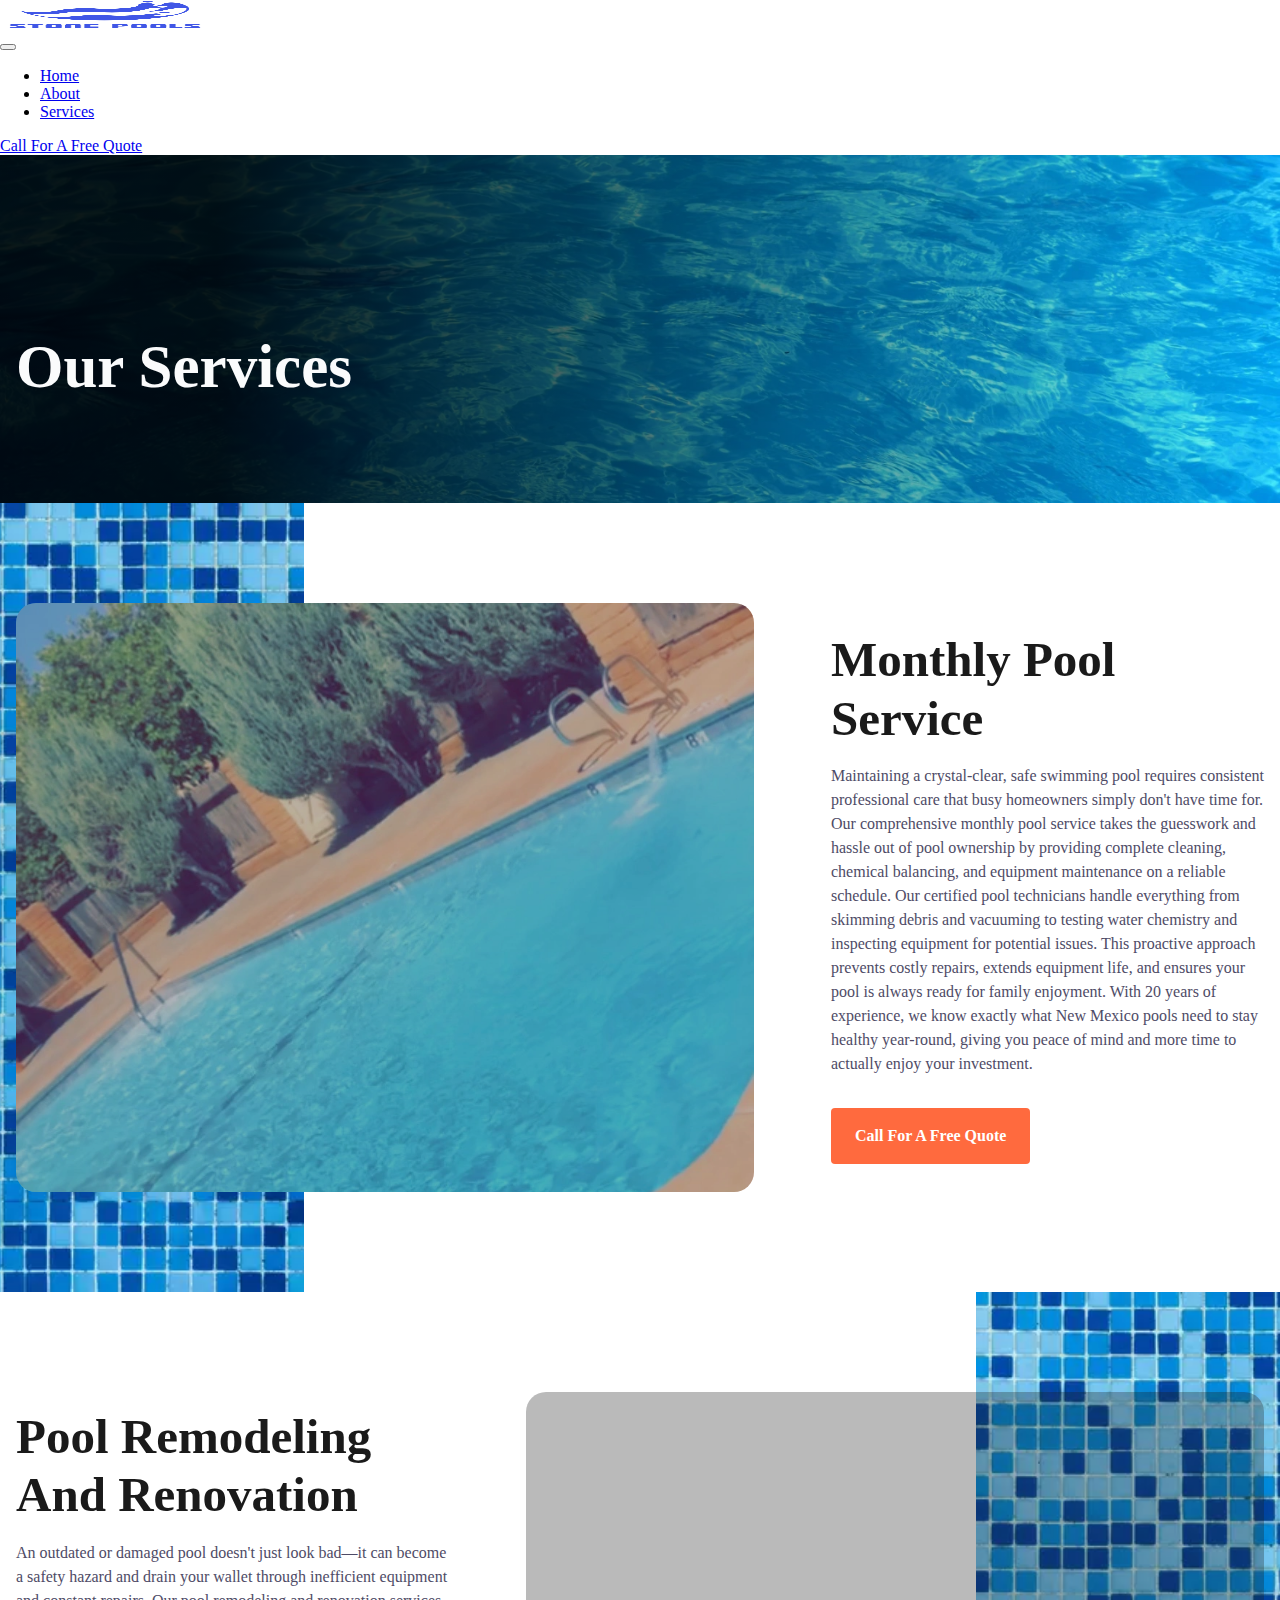
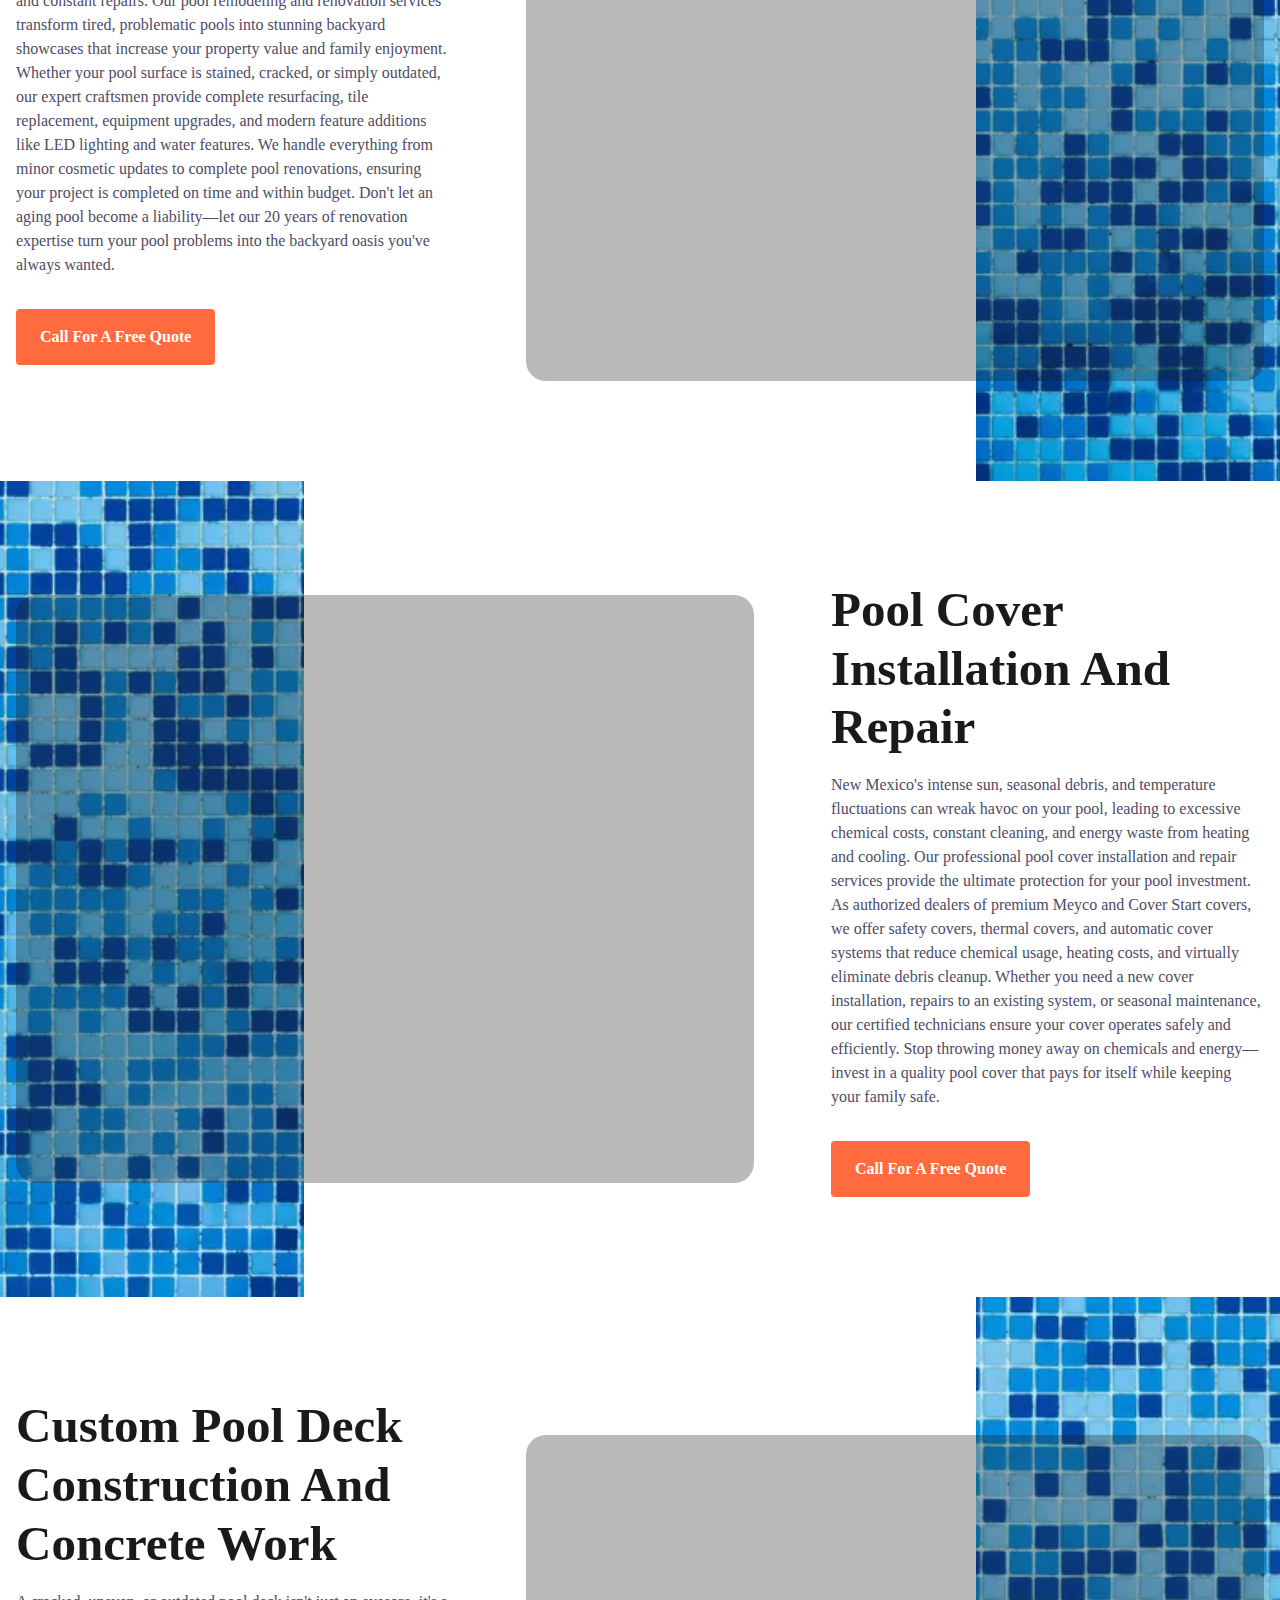
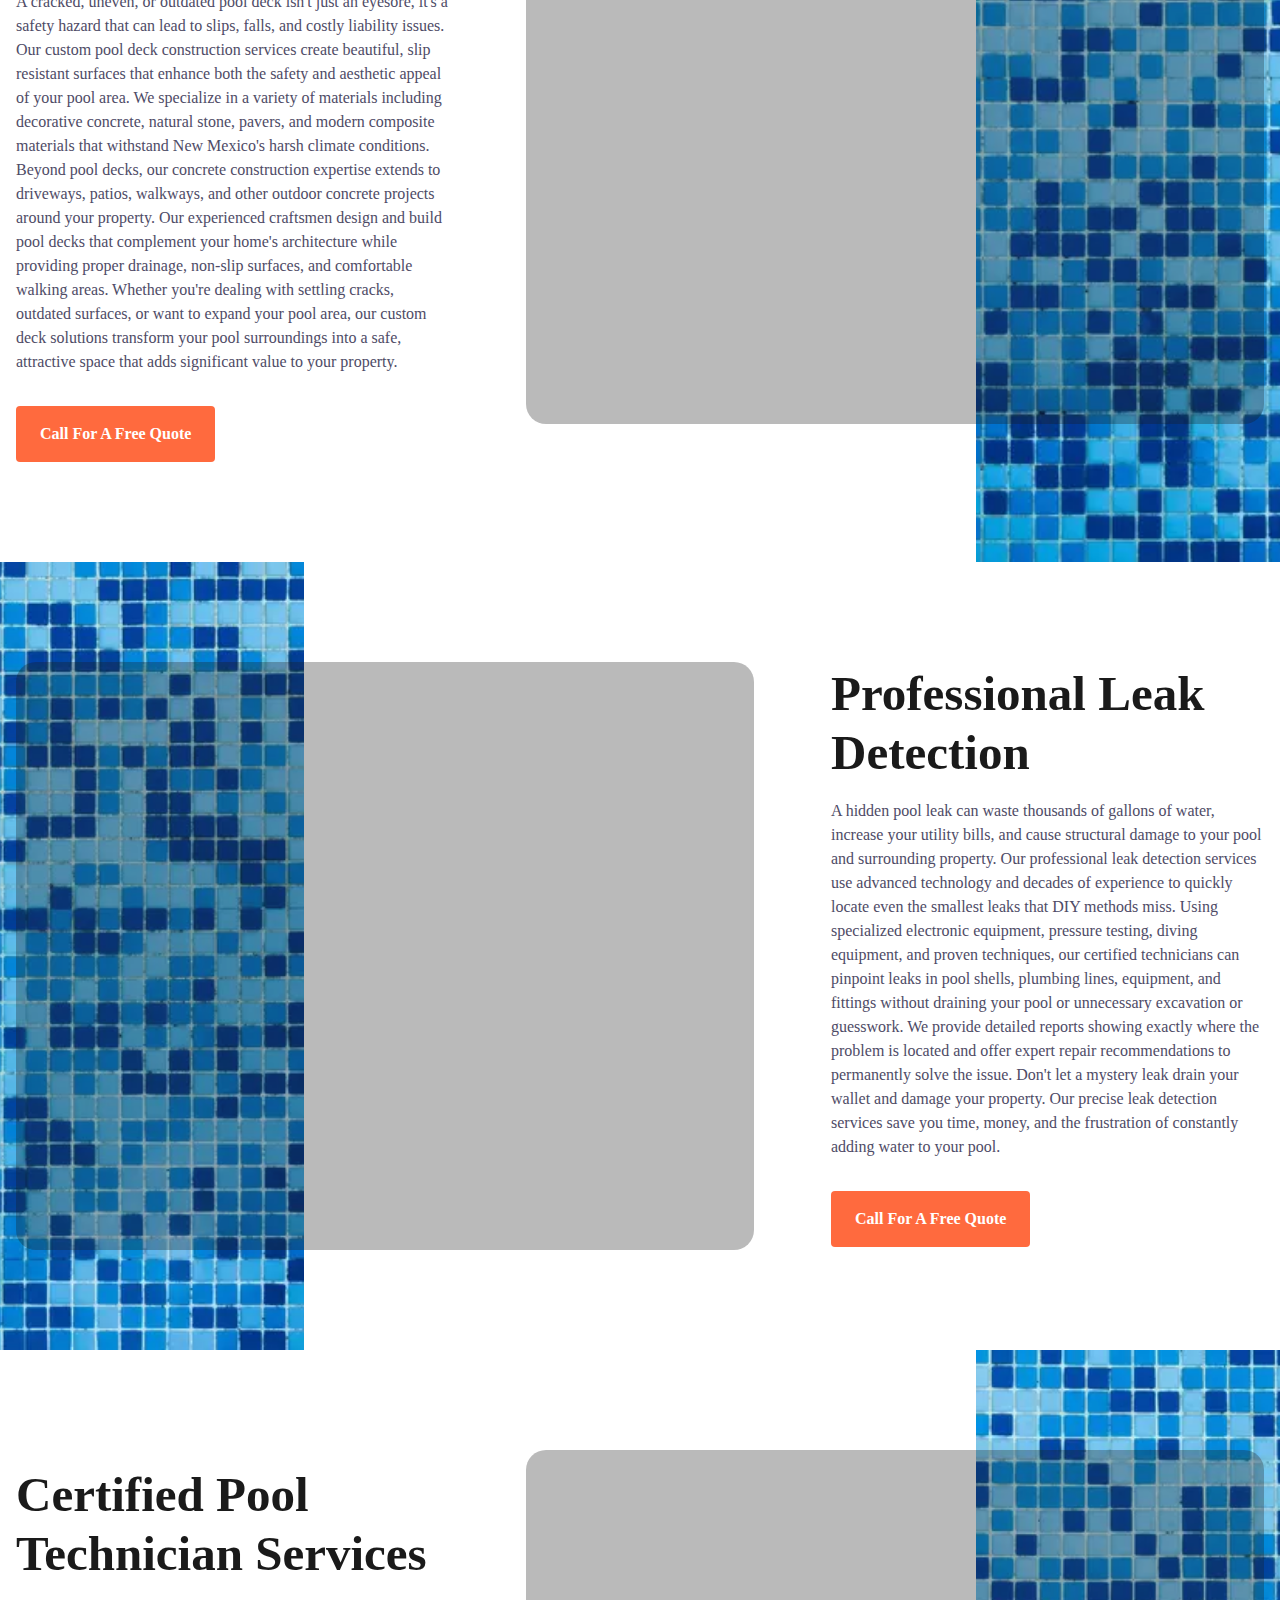
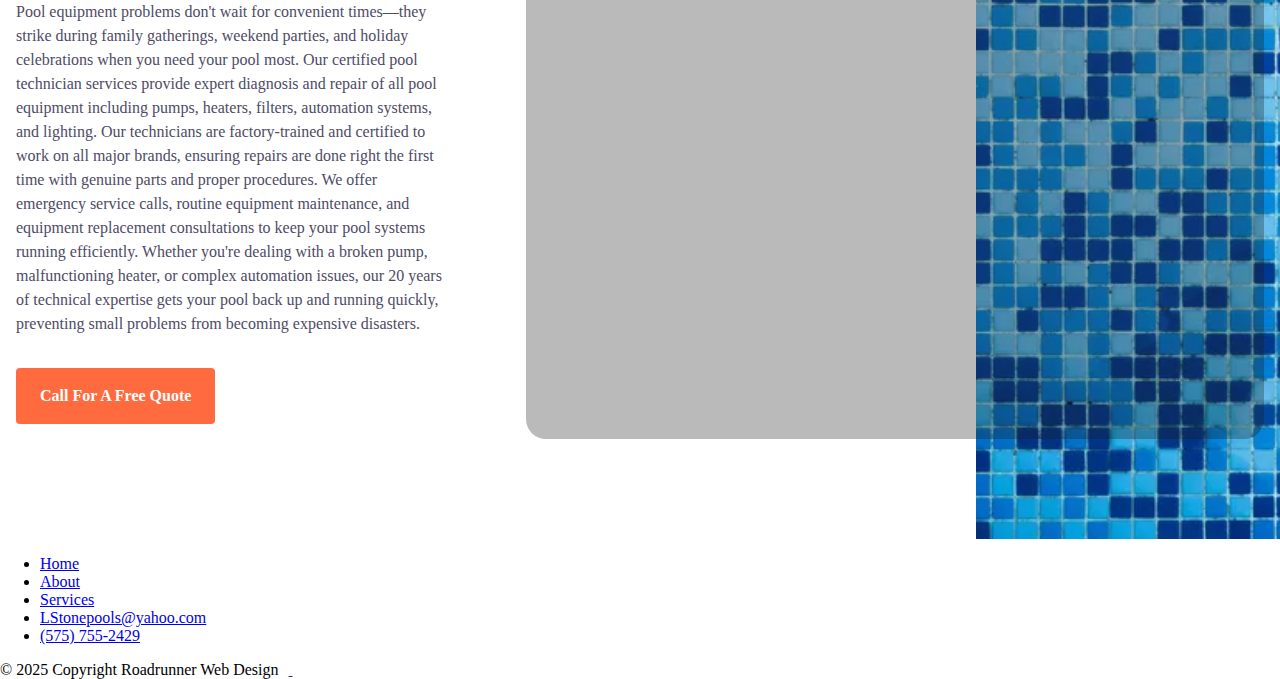
<file: services.html>
<!DOCTYPE html>
<html lang="en">
<head>
    <meta charset="utf-8">
    <meta name="viewport" content="width=device-width, initial-scale=1">
    <meta name="description" content="Professional pool services in New Mexico: monthly cleaning, remodeling, cover installation, deck construction, leak detection & equipment repair. 20 years experience. Call 575-755-2429 for free quote.">
    <title>Stone Pools</title>
    <link rel="stylesheet" type="text/css" href="css/services.css">
    <link rel="stylesheet" type="text/css" href="css/global.css">
    <script type="text/javascript" src="java/script.js"></script>
</head>
<body>
<!-- ============================================ -->
<!--                 Navigation                   -->
<!-- ============================================ -->

<header id="cs-navigation">
    <div class="cs-container">
        <!--Nav Logo-->
        <a href="index.html" class="cs-logo" aria-label="back to home">
            <img src="assets/icons/stone_pools_logo.png" alt="logo" width="210" height="29" aria-hidden="true" decoding="async">
        </a>
        <!--Navigation List-->
        <nav class="cs-nav" role="navigation">
            <!--Mobile Nav Toggle-->
            <button class="cs-toggle" aria-label="mobile menu toggle">
                <div class="cs-box" aria-hidden="true">
                    <span class="cs-line cs-line1" aria-hidden="true"></span>
                    <span class="cs-line cs-line2" aria-hidden="true"></span>
                    <span class="cs-line cs-line3" aria-hidden="true"></span>
                </div>
            </button>
            <!-- We need a wrapper div so we can set a fixed height on the cs-ul in case the nav list gets too long from too many dropdowns being opened and needs to have an overflow scroll. This wrapper acts as the background so it can go the full height of the screen and not cut off any overflowing nav items while the cs-ul stops short of the bottom of the screen, which keeps all nav items in view no matter how mnay there are-->
            <div class="cs-ul-wrapper">
                <ul id="cs-expanded" class="cs-ul" aria-expanded="false">
                    <li class="cs-li">
                        <a href="index.html" class="cs-li-link">
                            Home
                        </a>
                    </li>
                    <li class="cs-li">
                        <a href="about.html" class="cs-li-link">
                            About
                        </a>
                    </li>
                    <li class="cs-li">
                        <a href="services.html" class="cs-li-link cs-active">
                            Services
                        </a>
                    </li>
                </ul>
            </div>
        </nav>
        <a href="tel:575-755-2429" class="cs-button-solid cs-nav-button">Call For A Free Quote</a>
    </div>
</header>
<body>

<!-- ============================================ -->
<!--                   Banner                     -->
<!-- ============================================ -->

<div id="banner-712">
    <div class="cs-container">
        <span class="cs-int-title">Our Services</span>
    </div>
    <!--Background Image-->
    <picture class="cs-background">
        <!--Mobile Image-->
        <source media="(max-width: 600px)" srcset="assets/images/banner.webp">
        <!--Tablet and above Image-->
        <source media="(min-width: 601px)" srcset="assets/images/banner.webp">
        <img loading="lazy" decoding="async" src="assets/images/banner.webp" alt="Underwater Banner" width="1280" height="568" aria-hidden="true">
    </picture>
</div> 
<!-- ============================================ -->
<!--                 Side By Side                 -->
<!-- ============================================ -->

<section id="RPsbs-1280">
    <div class="cs-container">
        <picture class="cs-picture">
            <!--Mobile Image-->
            <source media="(max-width: 600px)" srcset="assets/images/stonePool_10.webp">
            <!--Tablet and above Image-->
            <source media="(min-width: 601px)" srcset="assets/images/stonePool_10.webp">
            <img loading="lazy" decoding="async" src="assets/images/stonePool_10.webp" alt="construction" width="738" height="598">
        </picture>
        <div class="cs-content">
            <div class="cs-flex">
                <h2 class="cs-title">Monthly Pool Service</h2>
            </div>
            <p class="cs-text">
                Maintaining a crystal-clear, safe swimming pool requires consistent professional care that busy homeowners simply don't have time for. Our comprehensive monthly pool service takes the guesswork and hassle out of pool ownership by providing complete cleaning, chemical balancing, and equipment maintenance on a reliable schedule. Our certified pool technicians handle everything from skimming debris and vacuuming to testing water chemistry and inspecting equipment for potential issues. This proactive approach prevents costly repairs, extends equipment life, and ensures your pool is always ready for family enjoyment. With 20 years of experience, we know exactly what New Mexico pools need to stay healthy year-round, giving you peace of mind and more time to actually enjoy your investment.
            </p>
            <a href="tel:575-755-2429" class="cs-button-solid">Call For A Free Quote</a>
        </div>
    </div>
    <picture class="cs-background">
        <!--Mobile Image-->
        <source media="(max-width: 600px)" srcset="assets/images/pool_tile_texture.webp">
        <!--Tablet and above Image-->
        <source media="(min-width: 601px)" srcset="assets/images/pool_tile_texture.webp">
        <img loading="lazy" decoding="async" src="assets/images/pool_tile_texture.webp" alt="waves" width="960" height="839">
    </picture>
</section>

<!-- ============================================ -->
<!--             Side By Side Reverse             -->
<!-- ============================================ -->

<div id="pool-remodeling-renovation"></div> <!--Jump Link-->

<section id="RPsbsr-1280">
    <div class="cs-container">
        <picture class="cs-picture">
            <!--Mobile Image-->
            <source media="(max-width: 600px)" srcset="assets/images/stonePool_11.webp">
            <!--Tablet and above Image-->
            <source media="(min-width: 601px)" srcset="assets/images/stonePool_11.webp">
            <img loading="lazy" decoding="async" src="assets/images/stonePool_11.webp" alt="construction" width="738" height="598">
        </picture>
        <div class="cs-content">
            <div class="cs-flex">
                <h2 class="cs-title">Pool Remodeling And Renovation</h2>
            </div>
            <p class="cs-text">
                An outdated or damaged pool doesn't just look bad—it can become a safety hazard and drain your wallet through inefficient equipment and constant repairs. Our pool remodeling and renovation services transform tired, problematic pools into stunning backyard showcases that increase your property value and family enjoyment. Whether your pool surface is stained, cracked, or simply outdated, our expert craftsmen provide complete resurfacing, tile replacement, equipment upgrades, and modern feature additions like LED lighting and water features. We handle everything from minor cosmetic updates to complete pool renovations, ensuring your project is completed on time and within budget. Don't let an aging pool become a liability—let our 20 years of renovation expertise turn your pool problems into the backyard oasis you've always wanted.
            </p>
            <a href="tel:575-755-2429" class="cs-button-solid">Call For A Free Quote</a>
        </div>
    </div>
    <picture class="cs-background">
        <!--Mobile Image-->
        <source media="(max-width: 600px)" srcset="assets/images/pool_tile_texture.webp">
        <!--Tablet and above Image-->
        <source media="(min-width: 601px)" srcset="assets/images/pool_tile_texture.webp">
        <img loading="lazy" decoding="async" src="assets/images/pool_tile_texture.webp" alt="waves" width="960" height="839">
    </picture>
</section>

<!-- ============================================ -->
<!--                 Side By Side                 -->
<!-- ============================================ -->

<div id="pool-cover-repair"></div> <!--Jump Link-->

<section id="RPsbs-1280">
    <div class="cs-container">
        <picture class="cs-picture">
            <!--Mobile Image-->
            <source media="(max-width: 600px)" srcset="assets/images/stonePool_4.webp">
            <!--Tablet and above Image-->
            <source media="(min-width: 601px)" srcset="assets/images/stonePool_4.webp">
            <img loading="lazy" decoding="async" src="assets/images/stonePool_4.webp" alt="construction" width="738" height="598">
        </picture>
        <div class="cs-content">
            <div class="cs-flex">
                <h2 class="cs-title">Pool Cover Installation And Repair</h2>
            </div>
            <p class="cs-text">
                New Mexico's intense sun, seasonal debris, and temperature fluctuations can wreak havoc on your pool, leading to excessive chemical costs, constant cleaning, and energy waste from heating and cooling. Our professional pool cover installation and repair services provide the ultimate protection for your pool investment. As authorized dealers of premium Meyco and Cover Start covers, we offer safety covers, thermal covers, and automatic cover systems that reduce chemical usage, heating costs, and virtually eliminate debris cleanup. Whether you need a new cover installation, repairs to an existing system, or seasonal maintenance, our certified technicians ensure your cover operates safely and efficiently. Stop throwing money away on chemicals and energy—invest in a quality pool cover that pays for itself while keeping your family safe.
            </p>
            <a href="tel:575-755-2429" class="cs-button-solid">Call For A Free Quote</a>
        </div>
    </div>
    <picture class="cs-background">
        <!--Mobile Image-->
        <source media="(max-width: 600px)" srcset="assets/images/pool_tile_texture.webp">
        <!--Tablet and above Image-->
        <source media="(min-width: 601px)" srcset="assets/images/pool_tile_texture.webp">
        <img loading="lazy" decoding="async" src="assets/images/pool_tile_texture.webp" alt="waves" width="960" height="839">
    </picture>
</section>

<!-- ============================================ -->
<!--             Side By Side Reverse             -->
<!-- ============================================ -->

<div id="pool-deck-construction"></div> <!--Jump Link-->

<section id="RPsbsr-1280">
    <div class="cs-container">
        <picture class="cs-picture">
            <!--Mobile Image-->
            <source media="(max-width: 600px)" srcset="assets/images/stonePool_5.webp">
            <!--Tablet and above Image-->
            <source media="(min-width: 601px)" srcset="assets/images/stonePool_5.webp">
            <img loading="lazy" decoding="async" src="assets/images/stonePool_5.webp" alt="construction" width="738" height="598">
        </picture>
        <div class="cs-content">
            <div class="cs-flex">
                <h2 class="cs-title">Custom Pool Deck Construction And Concrete Work</h2>
            </div>
            <p class="cs-text">
                A cracked, uneven, or outdated pool deck isn't just an eyesore, it's a safety hazard that can lead to slips, falls, and costly liability issues. Our custom pool deck construction services create beautiful, slip resistant surfaces that enhance both the safety and aesthetic appeal of your pool area. We specialize in a variety of materials including decorative concrete, natural stone, pavers, and modern composite materials that withstand New Mexico's harsh climate conditions. Beyond pool decks, our concrete construction expertise extends to driveways, patios, walkways, and other outdoor concrete projects around your property. Our experienced craftsmen design and build pool decks that complement your home's architecture while providing proper drainage, non-slip surfaces, and comfortable walking areas. Whether you're dealing with settling cracks, outdated surfaces, or want to expand your pool area, our custom deck solutions transform your pool surroundings into a safe, attractive space that adds significant value to your property.
            </p>
            <a href="tel:575-755-2429" class="cs-button-solid">Call For A Free Quote</a>
        </div>
    </div>
    <picture class="cs-background">
        <!--Mobile Image-->
        <source media="(max-width: 600px)" srcset="assets/images/pool_tile_texture.webp">
        <!--Tablet and above Image-->
        <source media="(min-width: 601px)" srcset="assets/images/pool_tile_texture.webp">
        <img loading="lazy" decoding="async" src="assets/images/pool_tile_texture.webp" alt="waves" width="960" height="839">
    </picture>
</section>

<!-- ============================================ -->
<!--                 Side By Side                 -->
<!-- ============================================ -->

<div id="leak-detection"></div> <!--Jump Link-->

<section id="RPsbs-1280">
    <div class="cs-container">
        <picture class="cs-picture">
            <!--Mobile Image-->
            <source media="(max-width: 600px)" srcset="assets/images/stonePool_6.webp">
            <!--Tablet and above Image-->
            <source media="(min-width: 601px)" srcset="assets/images/stonePool_6.webp">
            <img loading="lazy" decoding="async" src="assets/images/stonePool_6.webp" alt="construction" width="738" height="598">
        </picture>
        <div class="cs-content">
            <div class="cs-flex">
                <h2 class="cs-title">Professional Leak Detection</h2>
            </div>
            <p class="cs-text">
                A hidden pool leak can waste thousands of gallons of water, increase your utility bills, and cause structural damage to your pool and surrounding property. Our professional leak detection services use advanced technology and decades of experience to quickly locate even the smallest leaks that DIY methods miss. Using specialized electronic equipment, pressure testing, diving equipment, and proven techniques, our certified technicians can pinpoint leaks in pool shells, plumbing lines, equipment, and fittings without draining your pool or unnecessary excavation or guesswork. We provide detailed reports showing exactly where the problem is located and offer expert repair recommendations to permanently solve the issue. Don't let a mystery leak drain your wallet and damage your property. Our precise leak detection services save you time, money, and the frustration of constantly adding water to your pool.
            </p>
            <a href="tel:575-755-2429" class="cs-button-solid">Call For A Free Quote</a>
        </div>
    </div>
    <picture class="cs-background">
        <!--Mobile Image-->
        <source media="(max-width: 600px)" srcset="assets/images/pool_tile_texture.webp">
        <!--Tablet and above Image-->
        <source media="(min-width: 601px)" srcset="assets/images/pool_tile_texture.webp">
        <img loading="lazy" decoding="async" src="assets/images/pool_tile_texture.webp" alt="waves" width="960" height="839">
    </picture>
</section>

<!-- ============================================ -->
<!--             Side By Side Reverse             -->
<!-- ============================================ -->

<div id="pool-technician"></div> <!--Jump Link-->

<section id="RPsbsr-1280">
    <div class="cs-container">
        <picture class="cs-picture">
            <!--Mobile Image-->
            <source media="(max-width: 600px)" srcset="assets/images/stonePool_12.jpg">
            <!--Tablet and above Image-->
            <source media="(min-width: 601px)" srcset="assets/images/stonePool_12.jpg">
            <img loading="lazy" decoding="async" src="assets/images/stonePool_12.jpg" alt="construction" width="738" height="598">
        </picture>
        <div class="cs-content">
            <div class="cs-flex">
                <h2 class="cs-title">Certified Pool Technician Services</h2>
            </div>
            <p class="cs-text">
                Pool equipment problems don't wait for convenient times—they strike during family gatherings, weekend parties, and holiday celebrations when you need your pool most. Our certified pool technician services provide expert diagnosis and repair of all pool equipment including pumps, heaters, filters, automation systems, and lighting. Our technicians are factory-trained and certified to work on all major brands, ensuring repairs are done right the first time with genuine parts and proper procedures. We offer emergency service calls, routine equipment maintenance, and equipment replacement consultations to keep your pool systems running efficiently. Whether you're dealing with a broken pump, malfunctioning heater, or complex automation issues, our 20 years of technical expertise gets your pool back up and running quickly, preventing small problems from becoming expensive disasters.
            </p>
            <a href="tel:575-755-2429" class="cs-button-solid">Call For A Free Quote</a>
        </div>
    </div>
    <picture class="cs-background">
        <!--Mobile Image-->
        <source media="(max-width: 600px)" srcset="assets/images/pool_tile_texture.webp">
        <!--Tablet and above Image-->
        <source media="(min-width: 601px)" srcset="assets/images/pool_tile_texture.webp">
        <img loading="lazy" decoding="async" src="assets/images/pool_tile_texture.webp" alt="waves" width="960" height="839">
    </picture>
</section>
<!-- ============================================ -->
<!--                   Footer                     -->
<!-- ============================================ -->

<footer id="cs-footer-106">
    <div class="cs-container">
        <ul class="cs-ul">
            <li class="cs-li">
                <a href="index" class="cs-link">Home</a>
            </li>
            <li class="cs-li">
                <a href="about.html" class="cs-link">About</a>
            </li>
            <li class="cs-li">
                <a href="services.html" class="cs-link">Services</a>
            </li>
            <li class="cs-li cs-footer-contact">
                <a href="mailto:info@codestitch.com" class="cs-link">LStonepools@yahoo.com</a>
            </li>
            <li class="cs-li cs-footer-contact">
                <a href="tel:575-755-2429" class="cs-link">(575) 755-2429</a>
            </li>
        </ul>
        <div class="cs-bottom">
            <span class="cs-copyright">© 2025 Copyright Roadrunner Web Design</span>
            <a class="cs-social-link" aria-label="visit facebook profile" href="" target="_blank" rel="noopener">
                <img aria-hidden="true" loading="lazy" decoding="async" src="https://csimg.nyc3.digitaloceanspaces.com/Social/facebook-black.svg" alt="facebook" width="6" height="11">
            </a>
            <a class="cs-social-link" aria-label="visit instagram profile" href="" target="_blank" rel="noopener">
                <img aria-hidden="true" loading="lazy" decoding="async" src="https://csimg.nyc3.digitaloceanspaces.com/Social/instagram-black.svg" alt="instagram" width="11" height="11">
            </a>
        </div>
    </div>
</footer> 
</body>
</html>
</file>
<file: css/services.css>
/*-- -------------------------- -->
<---          Banner            -->
<--- -------------------------- -*/

/* Mobile - 360px */
@media only screen and (min-width: 0rem) {
    #banner-712 {
        /* 175px - 200px top */
        padding: clamp(10.9375rem, 10vw, 12.5rem) 1rem 6.25rem;
        position: relative;
        z-index: 1;
    }
    #banner-712 .cs-container {
        text-align: center;
        width: 100%;
        max-width: 80rem;
        margin: auto;
        display: flex;
        justify-content: center;
        align-items: flex-start;
        flex-direction: column;
        gap: 1rem;
    }
    #banner-712 .cs-int-title {
        /* 39px - 61px */
        font-size: clamp(2.4375rem, 6.4vw, 3.8125rem);
        font-weight: 900;
        line-height: 1.2em;
        text-align: inherit;
        margin: 0;
        color: var(--bodyTextColorWhite);
        position: relative;
    }
    #banner-712 .cs-background {
        width: 100%;
        height: 100%;
        display: block;
        position: absolute;
        top: 0;
        left: 0;
        z-index: -1;
    }
    #banner-712 .cs-background:before {
        /* background color overlay */
        content: "";
        position: absolute;
        display: block;
        height: 100%;
        width: 100%;
        background: #000;
        opacity: 0.75;
        top: 0;
        left: 0;
        z-index: 1;
    }
    #banner-712 .cs-background img {
        position: absolute;
        top: 0;
        left: 0;
        height: 100%;
        width: 100%;
        /* Makes img tag act as a background image */
        object-fit: cover;
    }
}
/* Tablet - 768px */
@media only screen and (min-width: 48rem) {
    #banner-712 .cs-background:before {
        opacity: 1;
        background: linear-gradient(
            90.01deg,
            rgba(0, 0, 0, 0.9) 16.86%,
            rgba(0, 0, 0, 0) 100%
        );
    }
}

/*-- -------------------------- -->
<---        Side By Side        -->
<--- -------------------------- -*/

/* Mobile - 360px */
@media only screen and (min-width: 0rem) {
    #RPsbs-1280,
    #RPsbsr-1280 {
        padding: var(--sectionPadding);
        overflow: hidden;
        position: relative;
        z-index: 1;
    }
    #RPsbs-1280 .cs-container,
    #RPsbsr-1280 .cs-container {
        width: 100%;
        /* changes to 1280px at desktop */
        max-width: 53.125rem;
        margin: auto;
        display: flex;
        justify-content: center;
        align-items: stretch;
        flex-direction: column;
        /* 48px - 108px */
        gap: clamp(3rem, 5vw, 6.75rem);
    }
    #RPsbs-1280 .cs-content,
    #RPsbsr-1280 .cs-content {
        /* set text align to left if content needs to be left aligned */
        text-align: left;
        width: 100%;
        display: flex;
        flex-direction: column;
        /* centers content horizontally, set to flex-start to left align */
        align-items: flex-start;
    }

    #RPsbs-1280 .cs-title,
    #RPsbsr-1280 .cs-title {
        max-width: 20ch;
    }
    #RPsbs-1280 .cs-text,
    #RPsbsr-1280 .cs-text {
        margin-bottom: 1rem;
    }
    #RPsbs-1280 .cs-text:last-of-type,
    #RPsbsr-1280 .cs-text:last-of-type {
        margin-bottom: 2rem;
    }
    #RPsbs-1280 .cs-button-solid,
    #RPsbsr-1280 .cs-button-solid {
        font-size: 1rem;
        /* 46px - 56px */
        line-height: clamp(2.875em, 5.5vw, 3.5em);
        text-decoration: none;
        font-weight: 700;
        text-align: center;
        margin: 0;
        color: #fff;
        border: none;
        min-width: 9.375rem;
        padding: 0 1.5rem;
        background-color: var(--primary);
        border-radius: 0.25rem;
        overflow: hidden;
        display: inline-block;
        position: relative;
        z-index: 1;
        /* prevents padding from adding to the width */
        box-sizing: border-box;
        transition: color 0.3s;
    }
    #RPsbs-1280 .cs-button-solid:before,
    #RPsbsr-1280 .cs-button-solid:before {
        content: "";
        position: absolute;
        height: 100%;
        width: 0%;
        background: #000;
        opacity: 1;
        top: 0;
        left: 0;
        z-index: -1;
        transition: width 0.3s;
    }
    #RPsbs-1280 .cs-button-solid:hover,
    #RPsbsr-1280 .cs-button-solid:hover {
        color: #fff;
    }
    #RPsbs-1280 .cs-button-solid:hover:before,
    #RPsbsr-1280 .cs-button-solid:hover:before {
        width: 100%;
    }
    #RPsbs-1280 .cs-picture,
    #RPsbsr-1280 .cs-picture {
        width: 100%;
        /* 456px - 598px */
        height: clamp(28.5rem, 46vw, 37.375rem);
        border-radius: 1.25rem;
        overflow: hidden;
        display: block;
        /* sends it to the bottom in the 2nd position */
        order: 2;
        position: relative;
        z-index: 1;
    }
    #RPsbs-1280 .cs-picture:before,
    #RPsbsr-1280 .cs-picture:before {
        /* black overlay */
        content: "";
        width: 100%;
        height: 100%;
        background: #1a1a1a;
        opacity: 0.3;
        position: absolute;
        display: block;
        top: 0;
        left: 0;
        z-index: 1;
    }
    #RPsbs-1280 .cs-picture img,
    #RPsbsr-1280 .cs-picture img {
        width: 100%;
        height: 100%;
        object-fit: cover;
        position: absolute;
        top: 0;
        left: 0;
    }
    #RPsbs-1280 .cs-background,
    #RPsbsr-1280 .cs-background {
        width: 100%;
        height: 50%;
        background-color: #1a1a1a;
        display: none;
        position: absolute;
        bottom: 0;
        left: 0;
        z-index: -1;
    }
    #RPsbs-1280 .cs-background img,
    #RPsbsr-1280 .cs-background img {
        width: 100%;
        height: 100%;
        object-fit: cover;
        position: absolute;
        top: 0;
        left: 0;
    }
}
/* Tablet - 768px */
@media only screen and (min-width: 48rem) {
    #RPsbs-1280 .cs-content,
    #RPsbsr-1280 .cs-content {
        flex-direction: row;
        flex-wrap: wrap;
        justify-content: space-between;
        row-gap: 2rem;
    }
    #RPsbs-1280 .cs-flex,
    #RPsbsr-1280 .cs-flex {
        width: 45%;
    }
    #RPsbs-1280 .cs-title,
    #RPsbsr-1280 .cs-title {
        margin: 0;
    }
    #RPsbs-1280 .cs-text,
    #RPsbsr-1280 .cs-text {
        width: 50%;
    }
    #RPsbs-1280 .cs-button-solid,
    #RPsbsr-1280 .cs-button-solid {
        margin-right: auto;
    }
}
/* Desktop - 1024px */
@media only screen and (min-width: 64rem) {
    #RPsbs-1280,
    #RPsbsr-1280 {
        /* moved padding back to the section container */
        padding: var(--sectionPadding);
    }
    #RPsbs-1280 .cs-container,
    #RPsbsr-1280 .cs-container {
        max-width: 80rem;
        flex-direction: row;
        align-items: center;
        justify-content: space-between;
    }
    #RPsbs-1280 .cs-content,
    #RPsbsr-1280 .cs-content {
        width: 100%;
        max-width: 27.0625rem;
        margin: 0;
        flex-direction: column;
        order: 2;
        row-gap: 0;
    }
    #RPsbs-1280 .cs-flex,
    #RPsbsr-1280 .cs-flex {
        width: 100%;
    }
    #RPsbs-1280 .cs-title,
    #RPsbsr-1280 .cs-title {
        margin: 0 0 1rem 0;
        color: var(--headerColor);
    }
    #RPsbs-1280 .cs-text,
    #RPsbsr-1280 .cs-text {
        width: 100%;
    }
    #RPsbs-1280 .cs-picture,
    #RPsbsr-1280 .cs-picture {
        max-width: 46.125rem;
        order: 1;
    }
    #RPsbs-1280 .cs-background,
    #RPsbsr-1280 .cs-background {
        display: block;
        width: 60vw;
        height: 100%;
        /* 172px - 336px */
        margin-right: clamp(11.125rem, 30vw, 21rem);
        border-radius: 0 0 1rem 0;
        left: auto;
        right: 50%;
        top: 0;
    }
}

/*-- -------------------------- -->
<---   Side By Side Reverse     -->
<--- -------------------------- -*/

/* Desktop - 1024px */
@media only screen and (min-width: 64rem) {
    #RPsbsr-1280 .cs-content {
        order: -1;
    }
    #RPsbsr-1280 .cs-background {
        margin: 0;
        /* 172px - 336px */
        margin-left: clamp(11.125rem, 30vw, 21rem);
        border-radius: 1rem 0 0 0;
        left: 50%;
        right: auto;
    }
}
</file>
<file: css/global.css>
:root {
    /* Add these styles to your global stylesheet, which is used across all site pages. You only need to do this once. All elements in the library derive their variables and base styles from this central sheet, simplifying site-wide edits. For instance, if you want to modify how your h2's appear across the site, you just update it once in the global styles, and the changes apply everywhere. */
    --primary: #ff6a3e;
    --primaryLight: #ffba43;
    --secondary: #ffba43;
    --secondaryLight: #ffba43;
    --headerColor: #1a1a1a;
    --bodyTextColor: #4e4b66;
    --bodyTextColorWhite: #fafbfc;
    /* 13px - 16px */
    --topperFontSize: clamp(0.8125rem, 1.6vw, 1rem);
    /* 31px - 49px */
    --headerFontSize: clamp(1.9375rem, 3.9vw, 3.0625rem);
    --bodyFontSize: 1rem;
    /* 60px - 100px top and bottom */
    --sectionPadding: clamp(3.75rem, 7.82vw, 6.25rem) 1rem;
}

body {
    margin: 0;
    padding: 0;
}

*, *:before, *:after {
    /* prevents padding from affecting height and width */
    box-sizing: border-box;
}
.cs-topper {
    font-size: var(--topperFontSize);
    line-height: 1.2em;
    text-transform: uppercase;
    text-align: inherit;
    letter-spacing: .1em;
    font-weight: 700;
    color: var(--primary);
    margin-bottom: 0.25rem;
    display: block;
}

.cs-title {
    font-size: var(--headerFontSize);
    font-weight: 900;
    line-height: 1.2em;
    text-align: inherit;
    max-width: 43.75rem;
    margin: 0 0 1rem 0;
    color: var(--headerColor);
    position: relative;
}

.cs-text {
    font-size: var(--bodyFontSize);
    line-height: 1.5em;
    text-align: inherit;
    width: 100%;
    max-width: 40.625rem;
    margin: 0;
    color: var(--bodyTextColor);
}
</file>
